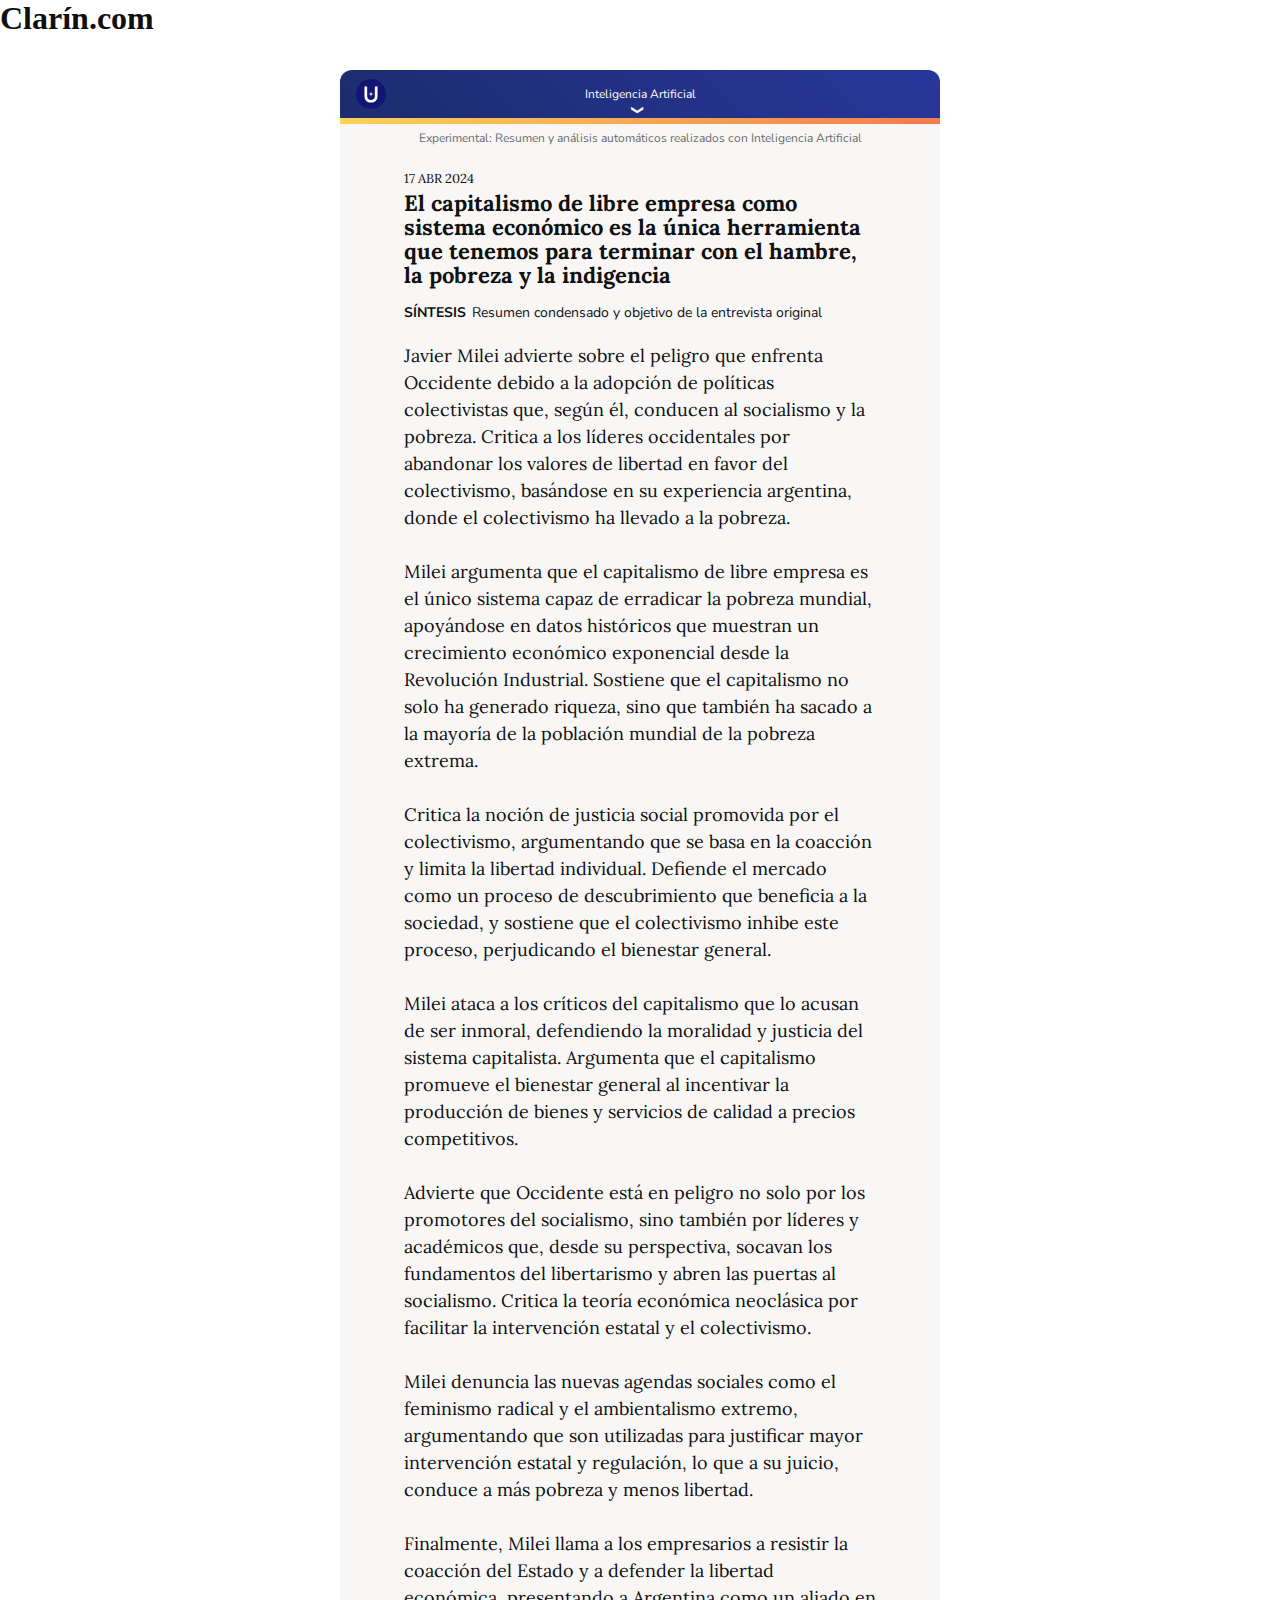
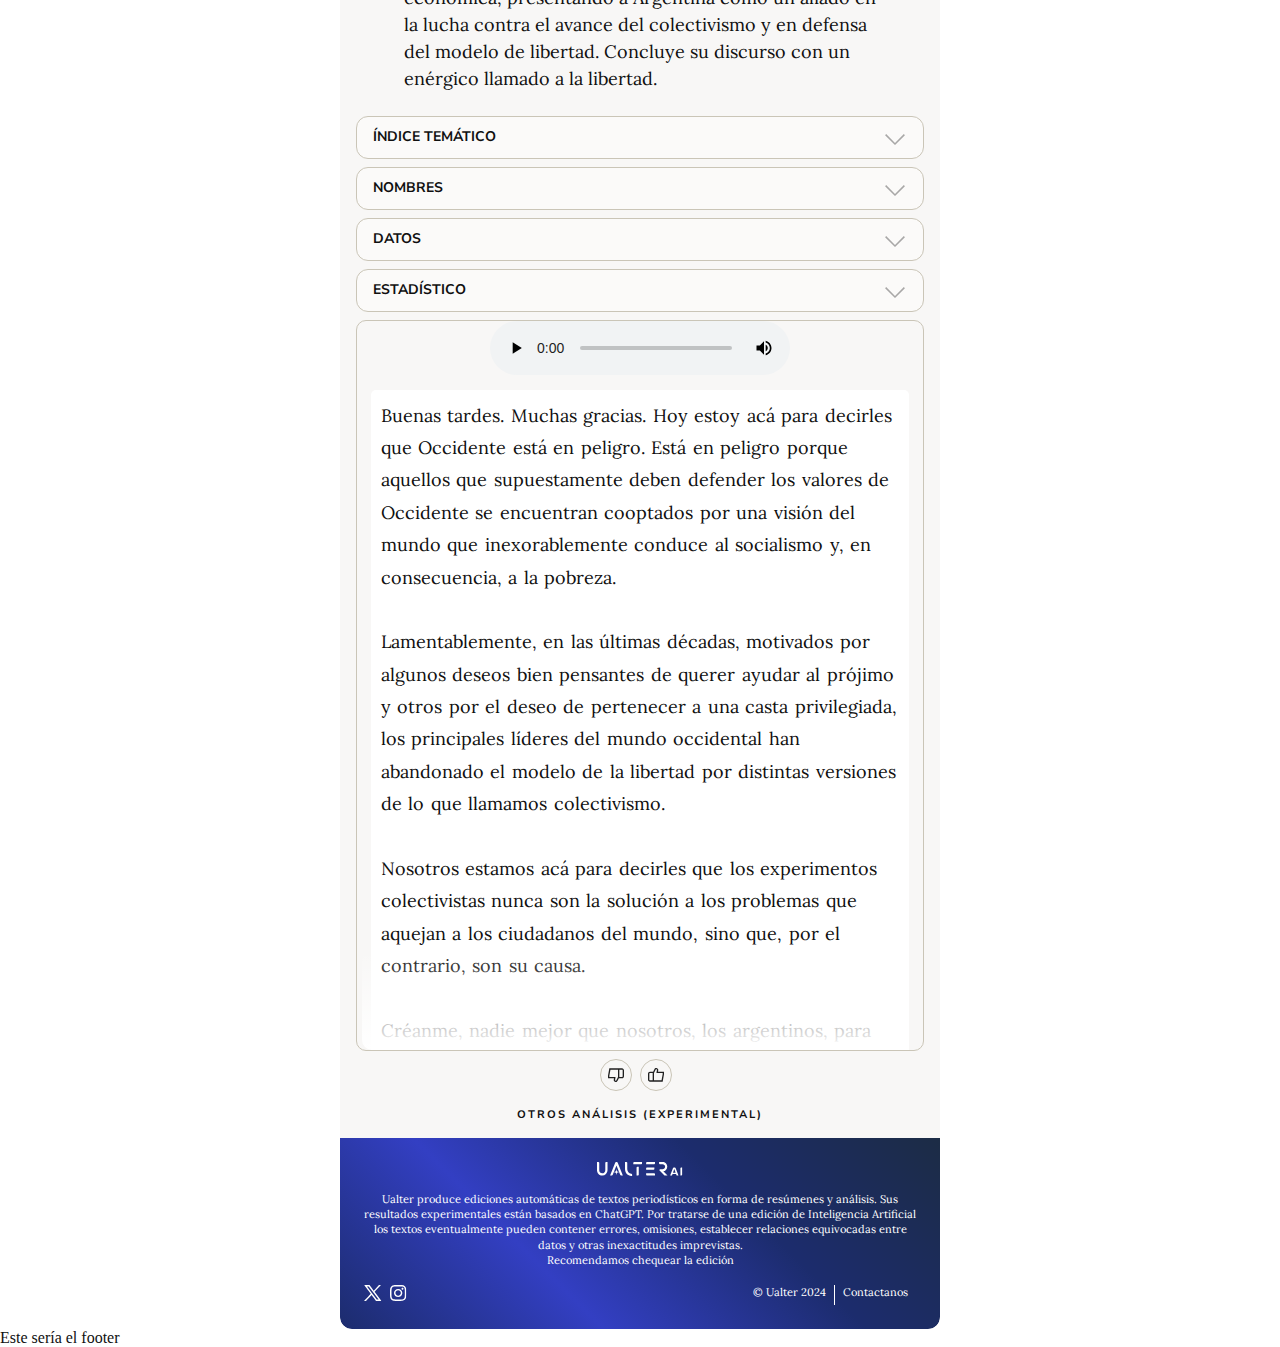
<file: index.html>
<head>
	<meta charset="UTF-8" />
	<title>Ualter Sound</title>
	<meta name="viewport" content="width=device-width, initial-scale=1" />

	<link rel="stylesheet" href="./styles/syle.css" />
	<link rel="stylesheet" href="https://cdn.plyr.io/3.7.8/plyr.css" />
	<link rel="stylesheet" href="./styles/style_ualter_sound.css?v=1009" />

	<link
		rel="stylesheet"
		href="https://fonts.googleapis.com/css2?family=Material+Symbols+Outlined:opsz,wght,FILL,GRAD@24,400,0,0"
	/>
	<link
		rel="apple-touch-icon"
		sizes="180x180"
		href="./images/apple-touch-icon.png"
	/>
	<link
		rel="icon"
		type="image/png"
		sizes="32x32"
		href="./images/favicon-32x32.png"
	/>
	<link
		rel="icon"
		type="image/png"
		sizes="16x16"
		href="./images/favicon-16x16.png"
	/>

	<script
		async
		src="https://platform.twitter.com/widgets.js"
		charset="utf-8"
	></script>
	<script src="https://code.jquery.com/jquery-3.6.0.min.js"></script>

	<script src="sound_embed.js" type="text/javascript"></script>
	<!-- <script src="script_ualter_sound.js?v=1009" charset="utf-8"></script> -->
</head>
<body>
	<h1>Clarín.com</h1>
	<div class="ualter_main"></div>
	<footer>Este sería el footer</footer>
	<script src="https://cdn.plyr.io/3.7.8/plyr.js"></script>
	<!-- <script>
		const player = new Plyr('#myAudio');
	</script> -->
</body>
</file>
<file: styles/syle.css>
@import url('https://fonts.googleapis.com/css2?family=Nunito+Sans:opsz,wght@6..12,600;6..12,800&family=Lora:ital,wght@0,400;0,600;0,700;1,400;1,600;1,700&display=swap');
:root {
	--font-serif: 'Lora', serif;
	--font-sans: 'Nunito Sans', sans-serif;
	--color-black: #101010;
	--color-blue: #1c2c45;
	--color-dark-grey: #696b6e;
	--color-grey: #d9d9d9;
	--color-light-grey: #f9f8f8;
	--barra-radius: 7px;
}

body {
	color: var(--color-black);
	font-size: 16px;
	margin: auto;
	padding: 0;
	scroll-behavior: smooth;
}

.ualter_content {
	margin: 0 auto;
	padding: 12px 0 0 0;
	max-width: 100%;
}
.ualter_content h1,
.ualter_content footer {
	display: none;
}
.ualter_content .lippmann-title {
	font-family: var(--font-serif);
	position: absolute;
	top: 20px;
	left: 20px;
	font-size: 16px;
	margin: 5px;
}
.ualter_content .title,
.ualter_content h2,
.ualter_content h3,
.ualter_content h4,
.ualter_content h5,
.ualter_content p,
.ualter_content span {
	color: var(--color-black);
}
.ualter_content h2 {
	font-family: var(--font-serif);
	font-size: 22px;
	font-weight: bold;
	line-height: 1.1;
	margin: 0 0 1rem 0;
}
.ualter_content h5 {
	color: var(--color-black);
	font-family: var(--font-sans);
	font-weight: normal;
	margin: 0 0 0.25rem 0;
	display: block;
	font-size: 14px;
}
.ualter_content h5 strong {
	font-weight: bold;
	padding: 0 0.125rem 0 0;
	text-transform: uppercase;
}
.ualter_content p {
	font-family: var(--font-serif);
	font-size: 18px;
	line-height: 1.5;
	margin: 0;
}
.ualter_content .temp {
	/* Permalink - use to edit and share this gradient: https://colorzilla.com/gradient-editor/#fbd159+0,f27c4e+100 */
	background: linear-gradient(
		to right,
		rgba(251, 209, 89, 1) 0%,
		rgba(242, 124, 78, 1) 100%
	); /* W3C, IE10+, FF16+, Chrome26+, Opera12+, Safari7+ */
	height: 6px;
	width: 100%;
}
.ualter_content .experimental {
	text-align: center;
	font-size: 12px;
	font-family: var(--font-sans);
	color: var(--color-dark-grey);
	padding: 0.5rem 1rem;
	line-height: 1.1;
}
.ualter_content .sintesis-header {
	padding: 1rem 4rem 1rem 4rem;
}
.ualter_content .sintesis-header time {
	font-family: var(--font-serif);
	display: block;
	font-size: 13px;
	margin: 0 0 0.25rem 0;
	text-transform: uppercase;
}
.ualter_content .sintesis-header p {
	margin: 0;
}
.ualter_content .lectura {
	font-family: var(--font-serif);
	font-weight: bold;
	display: block;
	margin: 0 0 0.25rem 0;
	font-size: 14px;
}

.btns-quote-container {
	padding: 8px 0px 8px 0px;
}

.btn-video-share {
	background-color: #333fc3; /* Green background */
	border: none; /* Remove borders */
	color: white; /* White text */
	padding: 6px 24px; /* Some padding */
	text-align: center; /* Center the text */
	text-decoration: none; /* Remove underline */
	display: inline-block; /* Make it an inline-level element */
	font-size: 16px; /* Set font size */
	font-weight: bold; /* Make the text bold */
	border-radius: 4px; /* Rounded corners */
	cursor: pointer; /* Add a pointer cursor on hover */
	transition: background-color 0.3s ease; /* Add a transition effect */
}

.btn-video-share > img {
	width: 25px;
}

.ualter_content .sintesis-footer {
	padding: 0 4rem 1rem 4rem;
	display: flex;
	align-items: center;
	justify-content: center;
	position: relative;
}
.ualter_content .modulo-footer {
	padding: 1rem 0;
	display: flex;
	align-items: center;
	line-height: 1.2;
	justify-content: space-between;
	color: #555;
	cursor: pointer;
	font-size: 14px;
	font-weight: normal;
	position: relative;
	width: 100%;
}
.ualter_content .sintesis-footer .manos,
.ualter_content .modulo-footer .manos {
	display: flex;
	margin: 0;
	position: relative;
}
.ualter_content .sintesis-footer .manos .gracias,
.ualter_content .modulo-footer .manos .gracias {
	position: absolute;
	left: 80px;
	top: 5px;
	font-size: 14px;
	color: var(--color-black);
	line-height: 22px;
	height: 22px;
	font-family: var(--font-serif);
	width: 0;
	white-space: nowrap;
	overflow: hidden;
}

@keyframes typing {
	from {
		width: 0;
	}
	90%,
	to {
		width: 100%;
	}
}

.ualter_content .sintesis-footer .manos .gracias.on,
.ualter_content .modulo-footer .manos .gracias.on {
	width: 6ch;
	animation: typing 0.3s steps(4) alternate;
}
.ualter_content .sintesis-footer .manos a,
.ualter_content .modulo-footer .manos a {
	height: 30px;
	cursor: pointer;
	width: 30px;
	border: 1px solid #cac5b7;
	border-radius: 50%;
	display: flex;
	align-items: center;
	margin: 0 0.5rem 0 0;
	justify-content: center;
	transition: background 0.25s ease-in;
}
.ualter_content .sintesis-footer .manos a.thumb-down:hover,
.ualter_content .sintesis-footer .manos a.thumb-down.dislike,
.ualter_content .modulo-footer .manos a.thumb-down:hover,
.ualter_content .modulo-footer .manos a.thumb-down.dislike {
	background: rgba(183, 65, 52, 0.6);
	border: 1px solid rgba(183, 65, 52, 1);
}
.ualter_content .sintesis-footer .manos a.thumb-up:hover,
.ualter_content .sintesis-footer .manos a.thumb-up.like,
.ualter_content .modulo-footer .manos a.thumb-up:hover,
.ualter_content .modulo-footer .manos a.thumb-up.like {
	background: rgba(18, 187, 0, 0.6);
	border: 1px solid rgba(18, 187, 0, 1);
}
.ualter_content .sintesis-footer .manos a.thumb-down.dislike,
.ualter_content .sintesis-footer .manos a.thumb-up.like,
.ualter_content .modulo-footer .manos a.thumb-down.dislike,
.ualter_content .modulo-footer .manos a.thumb-up.like {
	cursor: default;
}
.ualter_content .sintesis-footer .manos a.thumb-down:active,
.ualter_content .modulo-footer .manos a.thumb-down:active {
	background: rgba(183, 65, 52, 1);
}
.ualter_content .sintesis-footer .manos a.thumb-up:active,
.ualter_content .modulo-footer .manos a.thumb-up:active {
	background: rgba(18, 187, 0, 1);
}
.ualter_content .sintesis-footer .manos a.thumb-down.dislike svg path,
.ualter_content .sintesis-footer .manos a.thumb-up.like svg path,
.ualter_content .sintesis-footer .manos a.thumb-down:hover svg path,
.ualter_content .sintesis-footer .manos a.thumb-up:hover svg path,
.ualter_content .modulo-footer .manos a.thumb-down.dislike svg path,
.ualter_content .modulo-footer .manos a.thumb-up.like svg path,
.ualter_content .modulo-footer .manos a.thumb-down:hover svg path,
.ualter_content .modulo-footer .manos a.thumb-up:hover svg path {
	fill: white;
}
.ualter_content .sintesis-footer .manos a svg,
.ualter_content .modulo-footer .manos a svg {
	display: flex;
	width: 16px;
	height: auto;
}
.ualter_content .sintesis-footer .validar,
.ualter_content .modulo-footer .validar {
	align-items: center;
	display: flex;
}
.ualter_content .sintesis-footer .ver,
.ualter_content .modulo-footer .ver {
	cursor: pointer;
	display: flex;
	margin: 0 0.75rem;
	text-decoration: underline;
}
.ualter_content .otros {
	text-align: center;
	color: var(--color-black);
	font-family: var(--font-sans);
	font-weight: bold;
	margin: 0 auto;
	display: block;
	font-size: 11px;
	letter-spacing: 2px;
	text-transform: uppercase;
}
.ualter_content .sintesis-footer .ver:hover,
.ualter_content .modulo-footer .ver:hover {
	color: var(--color-black);
}
.ualter_content .expandable-rectangle {
	margin: 0.5rem 1rem;
	background: rgba(255, 255, 255, 0.4);
	border: 1px solid #cac5b7;
	border-radius: 12px;
	overflow: hidden;
	text-align: left;
	position: relative;
}
.ualter_content .expandable-rectangle:hover {
	background: #fff;
}
.ualter_content .expandable-rectangle .clickable {
	padding: 0.75rem 1rem 0.5rem 1rem;
}
.ualter_content .expandable-rectangle.visible .clickable {
	background: #333fc3;
}
.ualter_content .expandable-rectangle:hover .clickable {
	background: #2b3b8d;
}
.ualter_content .expandable-rectangle:hover .clickable.cron-container,
.ualter_content .expandable-rectangle:hover .clickable.people-container {
	background: none;
}
.ualter_content .expandable-rectangle.visible:hover .clickable {
	background: #333fc3;
}
.ualter_content .expandable-rectangle.visible:hover .expanded .clickable {
	background: none;
}
.ualter_content .expandable-rectangle.visible .clickable h5 {
	color: #fff;
}
.ualter_content .expandable-rectangle:hover .clickable h5 {
	color: #fff;
}
.ualter_content .expandable-rectangle.visible .clickable .expand-button {
	fill: #fff;
	opacity: 1;
}
.ualter_content .expandable-rectangle:hover .clickable .expand-button {
	fill: #fff;
	opacity: 1;
}
.ualter_content .expandable-rectangle.visible .cron-container,
.ualter_content .expandable-rectangle.visible .people-container {
	background: none;
}

.ualter_content .lippmann_logo {
	position: absolute;
	top: 0;
	left: 0;
	max-height: 24px;
	width: auto;
}
.ualter_content .expand-button,
.ualter_content .collapse-button {
	position: absolute;
	top: 9px;
	right: 1rem;
	fill: var(--color-black);
	opacity: 0.35;
	border: none;
	width: 24px;
	display: flex;
	align-items: center;
	justify-content: center;
	cursor: pointer;
}
.ualter_content .collapse-button {
	position: relative;
	top: auto;
	right: auto;
}
.ualter_content .clickable {
	cursor: pointer;
	position: relative;
}
.ualter_content .sintesis-module {
	padding: 0.875rem 0;
}
.ualter_content .module-title {
	word-spacing: -5px;
}
/* .clickable .module-title:before {
content: url(lippmann-iso.svg);
position: absolute;
top: 8px;
left: 0;
height: 24px;
width: auto;
} */
.ualter_content .clicked {
	border: 1px solid #dee2e6;
	border-radius: 0.25rem; /* Adjust the border radius as needed */
	border-bottom-left-radius: 0;
	border-bottom-right-radius: 0;
	transition: border 0.3s ease-in-out, border-radius 0.3s ease-in-out;
}
.ualter_content .share-icon {
	/* position: absolute;
  bottom: 10px;
  right: 10px;
  width: 24px; */
}
.ualter_content .title {
	/* font-size: 18px; */
	/* padding-left: 4%; */
	/* padding-top: 8%; */
	/* margin-bottom: 1%; */
}
.ualter_content .sub-title {
	padding: 0 1.5rem 0 0;
	line-height: 1.2;
}
.ualter_content .sintesis-content p {
	padding: 0 4rem 1rem 4rem;
}
.ualter_content p.img-epigraph {
	font-size: 14px;
	font-family: var(--font-serif);
	font-weight: normal;
	margin: 0 0 1rem 0;
	padding: 0.5rem 4rem 0 4rem;
}
.ualter_content .content .resu {
	margin: 0 0 1rem 0;
}
.ualter_content .content,
.ualter_content .contexto,
.ualter_content .ppl-context {
	max-height: 0;
	overflow: hidden;
	transition: max-height 0.5s ease-in-out;
}
.ualter_content .contexto {
	background: rgba(28, 44, 69, 0.1);
	border-left: 2px solid rgba(28, 44, 69, 0.5);
	margin: 0 0 0 1rem;
	width: 90%;
}
.ualter_content .contexto p {
	font-size: 14px;
	padding: 0.5rem 1rem;
}
.ualter_content .expanded {
	max-height: 3000px; /* Adjust to a suitable value based on your content */
}
.ualter_content .img-sintesis {
	width: 100%;
	margin: 0 auto 0.5rem 0;
	max-height: 620px;
}
.ualter_content .slider-wrapper {
	position: relative;
	overflow: hidden;
	margin: 0.5rem auto 0 auto;
}
.ualter_content .slides-container {
	width: 100%;
	display: flex;
	list-style: none;
	margin: 0;
	padding: 0;
	overflow: scroll;
	scroll-behavior: smooth;
	scroll-snap-type: x mandatory;
	-webkit-overflow-scrolling: touch; /* Needed to work on iOS Safari */
	scroll-snap-type: mandatory;
	-ms-scroll-snap-type: mandatory;
	scroll-snap-points-x: repeat(100%);
	-ms-scroll-snap-points-x: repeat(100%);
}
.ualter_content .slide {
	width: 100%;
	height: 100%;
	flex: 1 0 100%;
	scroll-snap-align: center;
}
.ualter_content .slide img {
	max-width: 100%;
	height: auto;
	border-radius: 25px;
	/* aspect-ratio:1; */
}
.ualter_content .slide-arrow {
	background: none;
	color: #fff;
	font-weight: lighter;
	position: absolute;
	display: flex;
	top: 0;
	bottom: 0;
	margin: auto;
	height: 4rem;
	border: none;
	width: 2rem;
	font-size: 3rem;
	padding: 0;
	cursor: pointer;
	transition: opacity 100ms;
}
.ualter_content .slide-arrow:hover,
.ualter_content .slide-arrow:focus {
	opacity: 1;
}
.ualter_content #slide-arrow-prev {
	left: 1rem;
	padding-left: 0.25rem;
	border-radius: 0 2rem 2rem 0;
}
.ualter_content #slide-arrow-next {
	right: 1rem;
	padding-left: 0.75rem;
	border-radius: 2rem 0 0 2rem;
}
.ualter_content .card,
.ualter_content .preg-card {
	/* width: 96%;
  background-color: #ffffff; */
	padding: 0;
	text-align: left;
	position: relative;
}
.ualter_content .preg-card {
	/* border-bottom:1px solid #CAC5B7; */
	padding: 0 0 0.25rem 0;
}
.ualter_content .preg-container {
	margin: 0.5rem 0 0 0;
	width: 100%;
}
.ualter_content .preg {
	flex: 0 0 90%;
	word-wrap: break-word;
	margin: 0 0 0;
	text-align: left;
	font-family: var(--font-serif);
	font-size: 18px;
	font-weight: bold;
	/* font-size: 18px;
  font-weight: var(--font-serif-w-bold); */
}
.ualter_content .resp {
	/* font-size: 18px;
  padding-left: 2%;
  padding-right: 2%; */
	/* max-height: 0; */
	margin: 0;
	padding: 0.125rem 0 0 0;
	/* overflow: hidden;
  transition: max-height 0.2s ease-in-out; */
}
.ualter_content .card {
	display: flex;
	align-items: center;
}
.ualter_content .card-main,
.ualter_content .people-main {
	border: 1px solid #d0d0d0;
	border-radius: 10px;
	margin-top: 16px;
}
.ualter_content .card-line,
.ualter_content .card-last,
.ualter_content .preg-line,
.ualter_content .preg-main,
.ualter_content .preg-last {
	/* width: 94%; */
}
.ualter_content .card-line::after {
	content: '';
	position: absolute;
	bottom: 0;
	left: 50%; /* Adjust this value to control the starting point (centered in this case) */
	transform: translateX(-50%); /* Center the pseudo-element horizontally */
	width: 50%; /* Adjust this value to control the length (50% in this case) */
	border-bottom: 1px solid #d0d0d0; /* Border style and color */
}
.ualter_content .card-line,
.ualter_content .card-last {
	margin-left: 2%;
}
.ualter_content .textual-card {
	border-bottom: 1px solid #cac5b7;
	padding: 0.75rem 0;
}
.ualter_content .autor {
	font-size: 16px;
}
.ualter_content .cont-autor {
	margin: 0;
}
.ualter_content .cita {
	font-weight: var(--font-serif-w-reg);
}
.ualter_content .preg-main {
	width: 100%;
}
.ualter_content .preg-line,
.ualter_content .preg-last {
	/* margin-left: 2%; */
}
.ualter_content .people-container,
.ualter_content .cron-container {
	display: flex;
	align-items: flex-start;
	justify-content: space-between; /* Align elements to the left */
	flex-wrap: wrap; /* Allow wrapping for the middle element */
	padding: 0;
}
.ualter_content .clickable.people-container,
.ualter_content .clickable.cron-container {
	padding: 0.5rem 0.5rem 0.5rem 0;
}
.ualter_content .pregs-container.content,
.ualter_content .people-container.content,
.ualter_content .numbers-container.content,
.ualter_content .cron-container.content,
.ualter_content .textual-container.content {
	padding: 0 3rem;
}
.ualter_content .name-container,
.ualter_content .hecho-container {
	/* flex: 0 0 90%; */
	margin: 0;
	word-wrap: break-word;
	position: relative;
}
.ualter_content .people-card,
.ualter_content .cron-card {
	/* border-bottom: 1px solid #CAC5B7;
  padding: 0.5rem 0; */
	width: 100%;
}
.ualter_content .cron-card {
	border-bottom: 0;
	padding: 0;
}
.ualter_content .people-card:first-child,
.ualter_content .textual-card:first-child,
.ualter_content .cron-card:first-child,
.ualter_content .preg-card:first-child {
	margin: 1.5rem 0 0 0;
}
.ualter_content .people-main {
	/* margin-top: 16px; */
	display: flex;
	flex-direction: column;
}
.ualter_content .ppl-main-row {
	display: flex;
	align-items: center;
}
.ualter_content .ppl-main-row .name {
	/* flex: 0 0 20%;;
  padding-left: 1%;
  text-align: left;
  margin: 1%; */
}
.ualter_content .ppl-main-row .desc {
	/* flex: 0 0 65%;
  width: 75%;
  padding: 0 10px;
  text-align: left;
  margin: 1%; */
}
.ualter_content .people-main .ppl-context {
	/* text-align: center; */
	/* padding: 6px; */
}
.ualter_content .name,
.ualter_content .tab-title {
	font-weight: 600;
	/* flex: 0 0 35%;
  word-wrap: break-word;
  margin-right: 2%;
  font-size: 18px; */
}
.ualter_content .desc,
.ualter_content .tab-sub-title {
	/* flex: 0 0 52%;
  word-wrap: break-word;
  margin-left: 2%;
  font-size: 18px; */
}
.ualter_content .tab-sub-title {
	margin-left: 0;
}
.ualter_content .tab-title,
.ualter_content .tab-sub-title {
	margin-top: 0;
	margin-bottom: 0;
}
.ualter_content .exp-button {
	/* flex: 0 0 6%; */
	width: 16px;
	fill: var(--color-black);
	cursor: pointer;
	margin: 3px 4px 0 0;
	display: none;
}
.ualter_content .ppl-context {
	background: rgba(28, 44, 69, 0.1);
	border-left: 2px solid rgba(28, 44, 69, 0.5);
	margin: 0 0 0 1rem;
	width: 90%;
}
.ualter_content .ppl-context p {
	font-size: 14px;
	padding: 0.5rem 1rem;
}
.ualter_content .cat-table {
	color: var(--color-blue);
	font-family: var(--font-sans);
	font-size: 12px;
	margin-top: 1rem;
	font-weight: bold;
	padding: 0 0 0.5rem 0;
	text-transform: uppercase;
}
.ualter_content .num-table {
	color: var(--color-blue);
	font-family: var(--font-sans);
	font-size: 14px;
	border-collapse: separate;
	border-spacing: 0px;
	border: 1px solid rgba(202, 197, 183, 0.5);
	border-radius: 6px;
	/* Center the text in the first row (header row) */
	text-align: center;
	width: 100%;
}
.ualter_content .highlight {
	/* background: rgba(254,0,132,.1);
  color: #FE0084; */
	font-weight: bold;
}
.ualter_content .num-table th:first-child {
	/* text-align: right; */
}
.ualter_content .num-table tr td {
	border: 0;
	border-bottom: 1px solid rgba(202, 197, 183, 0.5);
	font-size: 14px;
	line-height: 1.35;
	padding: 0.625rem 0.5rem 0.5rem 0.5rem;
}
.ualter_content .num-table tr:first-child td {
	background: rgba(202, 197, 183, 0.1);
	font-size: 14px;
	font-weight: bold;
}
.ualter_content .num-table tr:last-child td {
	border-bottom: 0px;
}
.ualter_content .num-table tr td:first-child {
	text-align: left;
	border-right: 1px solid rgba(202, 197, 183, 0.5);
}
.ualter_content thead {
	display: table-header-group;
	vertical-align: top;
	border-color: inherit;
	border-collapse: separate;
}
.ualter_content tr {
	display: table-row;
	vertical-align: inherit;
	border-color: inherit;
}
.ualter_content th,
.ualter_content td {
	/* text-align: left; */
	vertical-align: top;
	border: 0;
	border-bottom: 1px solid #cac5b7;
}
.ualter_content .num-table tr td:nth-child(2) {
	text-align: left;
}
.ualter_content .animation {
	position: relative;
}
.ualter_content .animation .animation_container {
	position: absolute;
	top: 6px;
	right: 0;
	border-radius: 50%;
	transform: translateZ(0);
	height: 36px;
	width: 36px;
	overflow: hidden;
	z-index: 1;
}
.ualter_content .animation .animation_container:after {
	content: '';
	position: absolute;
	top: 0;
	bottom: 0;
	left: 0;
	right: 0;
	z-index: 2;
}
.ualter_content .animation .animation_container video {
	width: 100%;
	height: 100%;
	transform: scale(1.5);
}

.ualter_content .animation_content {
	position: absolute;
	right: 4rem;
	top: 0;
	transform: scale(0.5);
}
.ualter_content .animation svg {
	position: absolute;
	width: 96px;
	height: 96px;
	mix-blend-mode: plus-lighter;
}
.ualter_content .animation svg.first {
	animation: rotate 6s infinite linear reverse;
	filter: blur(4px);
}
.ualter_content .animation svg.second {
	animation: rotate 4s infinite linear;
	filter: blur(3px);
}
.ualter_content .animation svg.third {
	filter: blur(5px);
	animation: rotate 5s infinite linear;
}
.ualter_content .animation svg.fourth {
	width: 48px;
	margin: 24px 0 0 24px;
	height: 48px;
	z-index: 9999;
	mix-blend-mode: normal;
	opacity: 0.3;
	filter: blur(9px);
	animation: rotate 5s infinite linear;
}
.ualter_content .footer {
	background: #1c2c45;
	background: linear-gradient(45deg, #1c2c6d, #333fc3, #1c2c6d, #1c2c45);
	border-radius: 0 0 12px 12px;
	line-height: 1.4;
	font-family: var(--font-serif);
	margin: 1rem auto 0 auto;
	text-align: center;
	padding: 1.5rem;
	font-size: 11px;
	color: #fff;
}
.ualter_content .footer .logo {
	font-size: 18px;
	font-weight: bold;
	height: 14px;
	width: auto;
}
.ualter_content .footer .disclaimer {
	margin: 1rem auto;
}
.ualter_content .footer .rrss {
	display: flex;
	justify-content: space-between;
}
.ualter_content .footer .rrss a {
	color: #fff;
}
.ualter_content .footer .rrss ul {
	list-style: none;
	display: flex;
	margin: 0;
	padding: 0;
}
.ualter_content .footer .rrss ul li {
	margin: 0 0.5rem 0 0;
}
.ualter_content .footer .rrss ul li svg {
	height: 16px;
	width: auto;
}
.ualter_content .footer .rrss .copyright_container {
	justify-content: flex-end;
}
.ualter_content .footer .rrss .copyright_container li {
	padding: 0 0.5rem;
	margin: 0;
}
.ualter_content .footer .rrss .copyright_container li:first-child {
	border-right: 1px solid #fff;
}
.ualter_content .footer .rrss .copyright_container li a {
	text-decoration: none;
}
.ualter_content .footer .rrss .copyright_container li a:hover {
	text-decoration: underline;
}
/* Core styles/functionality */
.ualter_content .tab input {
	position: absolute;
	/*  opacity: 0;*/
	z-index: -1;
}
.ualter_content .ualter_logo {
	width: 98px;
	margin: 0 1rem 0 0;
}
.ualter_content .ualter_logo_open {
	width: 98px;
	display: none;
}
.ualter_content .ai,
.ualter_content .ai_open {
	color: #1c2c45;
	color: #fff;
	display: flex;
	justify-content: flex-start;
	font-family: var(--font-sans);
	position: relative;
	justify-content: center;
	position: absolute;
	align-items: center;
	top: 0;
	bottom: 0;
	left: 0;
	right: 0;
}
.ualter_content .animation {
	height: 48px;
	width: 98px;
	margin: 0 1rem 0 0;
	display: flex;
	justify-content: flex-end;
}

/* .ai:after, .ai_open:after {
position: absolute;
top: 0;
right: 0;
content: url('data:image/svg+xml,<svg width="20" height="17" viewBox="0 0 20 17" fill="none" xmlns="http://www.w3.org/2000/svg"><path d="M15 5L16.0609 3.39729C16.4221 2.85177 16.4221 2.14447 16.0609 1.60271L15 0L16.6027 1.06095C17.1482 1.42212 17.8555 1.42212 18.3973 1.06095L20 0L18.9391 1.60271C18.5779 2.14823 18.5779 2.85553 18.9391 3.39729L20 5L18.3973 3.93905C17.8518 3.57788 17.1445 3.57788 16.6027 3.93905L15 5Z" fill="%231C2C45"/><path d="M14 15.3009L14.7093 14.2438C14.9508 13.8848 14.9508 13.4161 14.7093 13.0571L14 12L15.0665 12.7031C15.4287 12.9424 15.9016 12.9424 16.2638 12.7031L17.3302 12L16.6209 13.0571C16.3795 13.4161 16.3795 13.8848 16.6209 14.2438L17.3302 15.3009L16.2638 14.5978C15.9016 14.3585 15.4287 14.3585 15.0665 14.5978L14 15.3009Z" fill="%231C2C45"/><path d="M7.60622 1L8.4262 5.01891C8.70289 6.38514 9.77943 7.4522 11.1578 7.72644L15.2124 8.5392L11.1578 9.35196C9.77943 9.6262 8.70289 10.6933 8.4262 12.0595L7.60622 16.0784L6.78624 12.0595C6.50956 10.6933 5.43302 9.6262 4.05464 9.35196L0 8.5392L4.05464 7.72644C5.43302 7.4522 6.50956 6.38514 6.78624 5.01891L7.60622 1Z" fill="%231C2C45"/></svg>');
} */
.ualter_content .tab__content {
	/*max-height: 0;*/
	overflow: hidden;
	transition: all 0.5s;
}
.ualter_content .tab input:checked ~ .tab__content {
	max-height: 4000px;
}
.ualter_content .accordion {
	background: #f8f7f6;
	border-radius: 12px;
	overflow: hidden;
	/* border:1px solid #D8D4C5; */
}
.ualter_content .tab__label,
.ualter_content .tab__close {
	display: flex;
	color: white;
	/* Permalink - use to edit and share this gradient: https://colorzilla.com/gradient-editor/#1c2c45+0,1c2c45+50,000000+100 */
	cursor: pointer;
}
.ualter_content .tab__label {
	background: #edebe7;
	/* Permalink - use to edit and share this gradient: https://colorzilla.com/gradient-editor/#edebe7+0,d8d4c5+100 */
	background: linear-gradient(
		to right,
		rgba(237, 235, 231, 1) 0%,
		rgba(216, 212, 197, 1) 100%
	); /* W3C, IE10+, FF16+, Chrome26+, Opera12+, Safari7+ */
	color: #1c2c45;
	background: #1c2c45;
	/* Permalink - use to edit and share this gradient: https://colorzilla.com/gradient-editor/#1c2c45+0,1c2c45+50,000000+100 */
	background: linear-gradient(
		to right,
		rgba(28, 44, 69, 1) 0%,
		rgba(28, 44, 69, 1) 50%,
		rgba(0, 0, 0, 1) 100%
	); /* W3C, IE10+, FF16+, Chrome26+, Opera12+, Safari7+ */
	background: linear-gradient(45deg, #1c2c6d, #333fc3, #1c2c6d, #1c2c45);
	background-size: 600% 100%;
	animation: HeroBG 15s ease infinite;
	color: #fff;
	font-size: 12px;
	font-family: var(--font-serif);
	align-items: center;
	justify-content: space-between;
	padding: 0 0 0 1rem;
	position: relative;
	min-height: 48px;
}
@-webkit-keyframes HeroBG {
	0% {
		background-position: 0 0;
	}
	50% {
		background-position: 100% 0;
	}
	100% {
		background-position: 0 0;
	}
}
@-moz-keyframes HeroBG {
	0% {
		background-position: 0 0;
	}
	50% {
		background-position: 100% 0;
	}
	100% {
		background-position: 0 0;
	}
}
@-o-keyframes HeroBG {
	0% {
		background-position: 0 0;
	}
	50% {
		background-position: 100% 0;
	}
	100% {
		background-position: 0 0;
	}
}
@keyframes HeroBG {
	0% {
		background-position: 0 0;
	}
	50% {
		background-position: 100% 0;
	}
	100% {
		background-position: 0 0;
	}
}
.ualter_content .tab__label:hover {
	/* -webkit-transition: box-shadow 300ms linear;
  -ms-transition: box-shadow 300ms linear;
  transition: box-shadow 300ms linear;
  box-shadow: inset -100px 0px 30px 0 #000; */
}
.ualter_content .tab__label .ualter_logo {
	height: 30px;
	width: auto;
}
.ualter_content .tab__label .ualter_logo_open {
	height: 16px;
	width: auto;
}
.ualter_content .tab__label::after {
	content: '\276F';
	width: 1em;
	height: 1em;
	text-align: center;
	transform: rotate(90deg);
	transition: all 0.35s;
	border-radius: 50%;
	position: absolute;
	bottom: 2px;
	left: 50%;
	margin: 0 0 0 -0.5em;
}
.ualter_content .tab input:checked + .tab__label::after {
	transition: none;
	transform-origin: 2px 9px;
	transform: rotate(270deg);
}
.ualter_content .tab input:checked + .tab__label {
	/* background: #1C2C45;
  background: linear-gradient(to right,  rgba(28,44,69,1) 0%,rgba(28,44,69,1) 50%,rgba(0,0,0,1) 100%); /* W3C, IE10+, FF16+, Chrome26+, Opera12+, Safari7+ */
	color: #fff;
	/* transition: background 300ms linear; */
}
.ualter_content .tab input:checked + .tab__label .ai_open {
	color: #fff;
}
/* .tab input:checked + .tab__label .ai_open:after {
content: url('data:image/svg+xml,<svg width="20" height="17" viewBox="0 0 20 17" fill="none" xmlns="http://www.w3.org/2000/svg"><path d="M15 5L16.0609 3.39729C16.4221 2.85177 16.4221 2.14447 16.0609 1.60271L15 0L16.6027 1.06095C17.1482 1.42212 17.8555 1.42212 18.3973 1.06095L20 0L18.9391 1.60271C18.5779 2.14823 18.5779 2.85553 18.9391 3.39729L20 5L18.3973 3.93905C17.8518 3.57788 17.1445 3.57788 16.6027 3.93905L15 5Z" fill="white"/><path d="M14 15.3009L14.7093 14.2438C14.9508 13.8848 14.9508 13.4161 14.7093 13.0571L14 12L15.0665 12.7031C15.4287 12.9424 15.9016 12.9424 16.2638 12.7031L17.3302 12L16.6209 13.0571C16.3795 13.4161 16.3795 13.8848 16.6209 14.2438L17.3302 15.3009L16.2638 14.5978C15.9016 14.3585 15.4287 14.3585 15.0665 14.5978L14 15.3009Z" fill="white"/><path d="M7.60622 1L8.4262 5.01891C8.70289 6.38514 9.77943 7.4522 11.1578 7.72644L15.2124 8.5392L11.1578 9.35196C9.77943 9.6262 8.70289 10.6933 8.4262 12.0595L7.60622 16.0784L6.78624 12.0595C6.50956 10.6933 5.43302 9.6262 4.05464 9.35196L0 8.5392L4.05464 7.72644C5.43302 7.4522 6.50956 6.38514 6.78624 5.01891L7.60622 1Z" fill="white"/></svg>');
} */
.ualter_content .tab input:checked + .tab__label .ai {
	display: none;
}
.ualter_content .tab input:checked + .tab__label .ai_open {
	display: flex;
}
.ualter_content .tab input:checked + .tab__label .ualter_logo {
	display: none;
}
.ualter_content .tab input:checked + .tab__label .ualter_logo_open {
	display: block;
}
.ualter_content .tab__close {
	justify-content: flex-end;
	padding: 0.5rem 1rem;
	font-size: 0.75rem;
}
.ualter_content .tab input:not(:checked) + .tab__label:hover::after {
	animation: bounce 0.5s 2;
}
.ualter_content .underline {
	--line: #cac5b7;
	text-decoration: none;
	position: relative;
}
.ualter_content .underline span {
	background-image: linear-gradient(0deg, var(--line) 0%, var(--line) 100%);
	background-position: 100% 100%;
	background-repeat: no-repeat;
	background-size: var(--background-size, 100%) 1px;
	transition: background-size 0.2s linear var(--background-delay, 0.15s);
	/* font-size: 16px;
  line-height: 20px; */
	transform: translateZ(0);
}
.ualter_content .underline svg {
	vertical-align: top;
	display: inline;
	line-height: 1;
	width: 16px;
	height: 27px;
	position: relative;
	left: -2px;
	fill: none;
	stroke-linecap: round;
	stroke-linejoin: round;
	stroke-width: 1px;
	stroke: var(--line);
	stroke-dasharray: 7.95 30;
	stroke-dashoffset: var(--stroke-dashoffset, 46);
	transition: stroke-dashoffset var(--stroke-duration, 0.15s)
		var(--stroke-easing, linear) var(--stroke-delay, 0s);
}
.ualter_content .underline:hover {
	--background-size: 0%;
	--background-delay: 0s;
	--stroke-dashoffset: 26;
	--stroke-duration: 0.3s;
	--stroke-easing: cubic-bezier(0.3, 1.5, 0.5, 1);
	--stroke-delay: 0.195s;
}
@keyframes bounce {
	25% {
		transform: rotate(90deg) translate(0.075rem);
	}
	75% {
		transform: rotate(90deg) translate(-0.075rem);
	}
}
@keyframes rotate {
	0% {
		transform: rotate(0deg);
	}
	50% {
		transform: rotate(180deg) skew(2deg, -2deg);
	}
	100% {
		transform: rotate(360deg);
	}
}
@media screen and (max-width: 767px) {
	.ualter_content .expandable-rectangle {
		margin: 0.5rem 0;
	}
	.ualter_content .tab__label .ualter_logo_open {
		height: 12px;
	}
	.ualter_content .sintesis-footer {
		padding: 1rem;
	}
	.ualter_content .sintesis-header {
		padding: 2rem 1rem 1rem 1rem;
	}
	.ualter_content .sintesis-content p {
		padding: 0 1rem 1rem 1rem;
	}
	.ualter_content .sintesis-content p.img-epigraph {
		font-size: 13px;
		padding: 0.5rem 1rem 0 1rem;
	}
	.ualter_content .sintesis-header time {
		font-size: 12px;
	}
	.ualter_content .sintesis-header p.lectura {
		font-size: 13px;
	}
	.ualter_content .people-card:first-child,
	.ualter_content .cron-card:first-child,
	.ualter_content .preg-card:first-child {
		margin: 1rem 0 0 0;
	}
	.ualter_content .pregs-container.content,
	.ualter_content .people-container.content,
	.ualter_content .numbers-container.content,
	.ualter_content .cron-container.content,
	.ualter_content .textual-container.content {
		padding: 0 1rem;
	}
	.ualter_content h2 {
		font-size: 18px;
	}
	.ualter_content h5 {
		font-size: 13px;
	}
	.ualter_content p {
		font-size: 16px;
	}
	.ualter_content .resu {
		padding: 0;
	}
	.ualter_content .ai_open {
		display: flex;
	}
}
</file>
<file: styles/style_ualter_sound.css>
* {
  scroll-behavior: smooth;
}

.spinner {
  width: 200px;
  height: 200px;
  border-radius: 50%;
  border: 20px solid transparent;
  border-top-color: #ff6b6b;
  border-bottom-color: #ffd800;
  animation: spin 2s linear infinite;
  margin: 100px auto;
}

  @keyframes spin {
      0% {
        transform: rotate(0deg);
      }
      100% {
        transform: rotate(360deg);
      }
    }

.hidden2 {
    display:none;
}
.generate-video-btn {
  background-color: #333FC3;
  border: none;
  color: white;
  padding: 12px 24px;
  text-align: center;
  text-decoration: none;
  display: inline-block;
  font-size: 16px;
  font-weight: bold;
  border-radius: 4px;
  cursor: pointer;
  transition: background-color 0.3s ease;
}
.close {
  font-size: 40px;
  position: absolute;
  top: 10px;
  right: 10px;
  cursor: pointer;
  z-index: 10000;
}

.td-clickable:hover {
    cursor: pointer;
}

#datos-expandable.visible {
    padding-bottom:200px;
}

#popup {
    display: none;
    max-width:500px;
    position: absolute;
    left:0;
    background: white;
    font-family: var(--font-sans);
    border: 1px solid #CAC5B7;
    border-radius: 12px;
    color: var(--color-blue);
}

.popup-video {
       position: fixed;
    top: 50%;
    left: 50%;
    transform: translate(-50%, -50%);
    background: white;
    font-family: var(--font-sans);
    border: 1px solid #CAC5B7;
    border-radius: 12px;
    color: var(--color-blue);
    z-index:100000;
    width:550px;
    height: 620px;
}

#popup-content, .popup-video-content {
    padding: 20px;
    font-size: 14px;
}

.popup-header {
    display:flex;
    justify-content: space-between;
    align-items: center;
    place-items: center;
    border-top-left-radius: 12px;
    border-top-right-radius: 12px;
    background: #333FC3;
    color:white;
    padding: 0.75rem 1rem 0.5rem 1rem;
}

.popup-header-img-container:hover {
    cursor:pointer;
}

.popup-header img {
    width:12px;
}

.container-speaker {
    display:grid;
    /**grid-template-columns: 1fr 6fr;**/
    align-items: top;
    margin-bottom:10px;
    place-items:center;
}

.circle-img {
    border-radius: 50%; /* Makes the border a circle */
    overflow: hidden; /* Ensures the image doesn't overflow the circle */
    width: 60px; /* Set your desired width */
    height: 60px; /* Set your desired height */
}

.circle-img:hover {
    cursor: pointer;
}

.selected-test {
    background-color:green;
}

.circle-img-active {
    border: 3px solid #12f757; /* Border color */
}
.circle-img img {
    width: 100%; /* Makes the image fill the circle */
    height: 100%; /* Maintains aspect ratio */
    object-fit: cover;
}

.speaker-time, .speaker {
    display: inline-block;
}

.speaker-time {
    font-size:14px;
}
.speaker-text {
    line-height: 1.8;
    word-spacing: 1.5;
    font-size:18px;
}

.speaker-text-container {
    align-self: center;
    width: 95%;
    padding:10px;
    border-radius: 5px;
    background: white;
}

.quote_seguir_escuchando {
    font-family: var(--font-serif);
    font-size:14px;
    
}



.speaker {
    font-weight: bold;
}
.icon-quote {
    vertical-align: middle;
}

span {
    
	cursor: pointer;
}
.fade-gradient-top {
    position: absolute;
    top: 20;
    left: 5;
    border-radius: 10px;
    width: 95%;
    height: 80px; /* Set the height of the fade gradient */
    background: linear-gradient(to top, rgba(255, 255, 255, 0) 0%, rgba(255, 255, 255, 1) 100%);
    pointer-events: none; /* Ensure the gradient doesn't interfere with scrolling */
}
.playing {
               background-color: #333FC3;
            color: white !important;
        }

        .fade-gradient {
            position: absolute;
            bottom: 0;
            left: 5;
            border-radius: 10px;
            width: 95%;
            height: 100px; /* Set the height of the fade gradient */
            background: linear-gradient(to bottom, rgba(255, 255, 255, 0) 0%, rgba(255, 255, 255, 1) 100%);
            pointer-events: none; /* Ensure the gradient doesn't interfere with scrolling */
        }

        .transcript-wrapper {
            
            border: 1px solid #CAC5B7;
    border-radius: 10px;
            position: relative;
            margin: 0.5rem 1rem;
            border-radius: 10px;
        }

.transcript {
    padding:10px;
    font-family: var(--font-serif);
    overflow-y:auto;
    height:650px;
}
.floating {
    position: fixed;
    top: 10px; /* Adjust as needed */
   /* left: 20px; /* Adjust as needed */
    z-index: 9999; /* Ensure it stays on top of other content */
    /* Add any additional styles for the floating state */
  }

  .not-floating {
    display:grid;
    place-items: center;
    margin-bottom:5px;
  }

  .floating .plyr__time--current,
  .floating .plyr__progress__container,
  .floating .plyr__volume,
  .floating .plyr__menu {
      display:none;
  }
.plyr.plyr {
    width:100%;
    z-index:9999;
    border-radius: 10px !important; /* Add !important to override Plyr's styles */
    background-color: #333FC3 !important; /* Add !important to override Plyr's styles */
  }

  .floating .plyr.plyr,
  .floating .plyr__controls,
  .floating .plyr--audio{
        min-width: 10px;
        width:50px !important; /* Adjust the width as needed */
    }

  .plyr--audio .plyr__controls {
    color: white !important; /* Add !important to override Plyr's styles */
    background-color: #333FC3 !important; /* Add !important to override Plyr's styles */
  }

.indice_tematico_titulo:hover, .quote:hover {
    cursor:pointer;
}

.indice_tematico_titulo {
    text-decoration: underline;
}

.indice_tematico_element:not(:first-child) {
    margin-top: 15px;
  }

.quote {
    margin-left:5px;
    padding-top:30px;
    font-family: var(--font-serif);
  }
  
  .quote::before {
    content: '"';
  }
  
  .quote::after {
    content: '"';
  }
  
.indice_tematico_subtitulo {
    font-family: var(--font-serif);
    margin-left: 3px;
    margin-top:10px;
    margin-bottom: 3px;
    font-size:15px;
    font-weight: bold;
}

.indice_tematico_subtitulo::before {
    content: '- '
}

.toggle-divs {
    margin-bottom: 35px;
  }

.container-nombre {
    font-family: var(--font-serif);
}  

.container-palabras-count {
    margin-top: 5px;
    display:flex;
    justify-content: space-evenly;
    font-size:14px;
}

.container-palabras-footer {
    font-size:14px;
    margin-top: 20px;
    text-align: center;
}

.container-palabras-main {
    font-family: var(--font-serif);
}

.palabras-title {
    font-family: var(--font-serif);
    font-size:20px;
    font-weight: bold;
    text-align: center;
    margin-bottom: 15px;
}

.container-palabras-barra{
    display:grid;
    align-items: center;
    grid-template-columns: 1fr 6fr 1fr;
    font-size:20px;
}
.container-palabras-barra div {
    text-align: center;
}

.palabras-nombre {
    font-size:16px;
}

.palabras-barra {
    display:grid;
    grid-template-columns: 1fr 2fr;
    color:white;
    background-color:#f3844f;
    border-radius:var(--barra-radius);
     
}

.palabras-barra-left, .palabras-barra-right {
    padding-left:15px;
    padding-right:15px;
    padding-top:5px;
    padding-bottom: 5px;
    text-align: center;
    
    
}

.palabras-barra-right {
    background-color:#333fc3;
    border-radius:var(--barra-radius);
}

.hidden {
    max-height: 0;
    overflow: auto;
    margin-bottom: 0;
}
</file>
